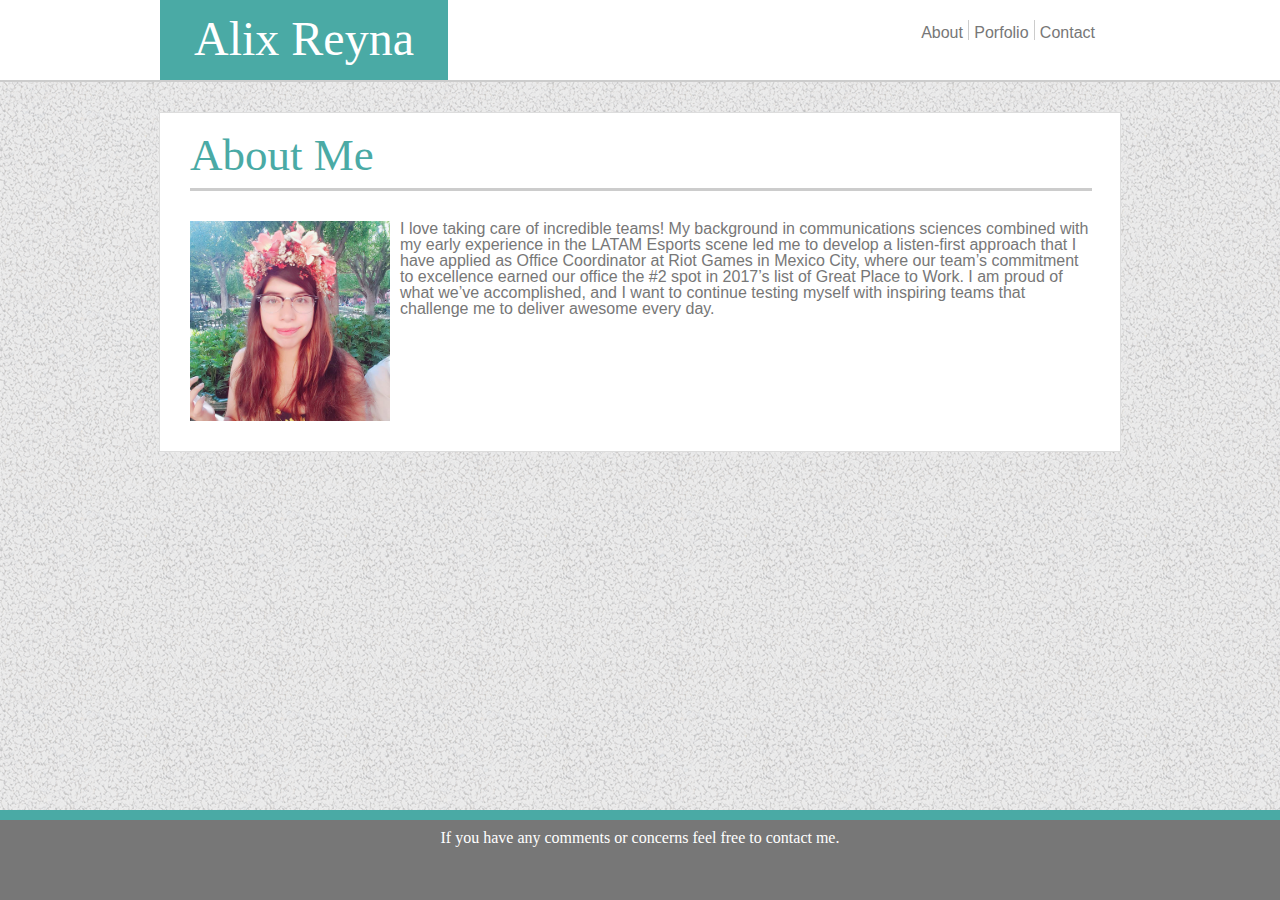
<file: index.html>
<!--This is how the code starts-->
<!DOCTYPE html>

<!--Language is important-->
<html lang="eng-us">

    <!--Here I put the head so I can link the stylesheet-->
    <head>
        <meta charset="utf-8" />
        <title>Alix Reyna Curriculum</title>
        <link rel="stylesheet" type="text/css" href="assets/css/reset.css">
        <link rel="stylesheet" type="text/css" href="assets/css/style.css">

    </head>
    
    <!--This is a header, I use it like in a Word sheet, so it holds my name and my buttons-->
    <header>
        <section class="navigation">
        <!--I did a division in the header for my name-->
            <div class="name"><h1>Alix Reyna</h1></div>
        
            <!--Here is navigation bar for my buttons, these will take me to the other pages-->
            <nav>
                <a href="contact.html">Contact</a>
                <div class="vertical"></div>
                <a href="portfolio.html">Porfolio</a>
                <div class="vertical"></div>
                <a href="index.html">About</a>
            </nav>
        </section>    
    </header>

    <!--Now the section of body will start here, withouth moving nothing on header-->
    <body> 
       <!--A section called container will have all the information and text about me-->
        <section class="container">
            <!--This division will separate the title of "about me" from the text-->
            <div id="me"><h1>About Me</h1></div>
            <hr noshade>
           
            
            <img id="Profile" src="assets/images/profile.jpg" alt="Profile Picture">
             <!--And now the paragraph division, I don't know if I need it, I use this html thinking as it was made with legos and in my thinking is necessary-->
            <div id="about">
                <p>I love taking care of incredible teams! My background in communications sciences combined with my early experience in the LATAM Esports scene led me to develop a listen-first approach that I have applied as Office Coordinator at Riot Games in Mexico City, where our team’s commitment to excellence earned our office the #2 spot in 2017’s list of Great Place to Work. I am proud of what we’ve accomplished, and I want to continue testing myself with inspiring teams that challenge me to deliver awesome every day. </p>
            </div>
           
        </section>
        
    </body>

    <!--Since I use header I used footer the same way-->
    
    <footer>
        <p id="footerText">If you have any comments or concerns feel free to contact me.</p>
    </footer>
</html>
</file>
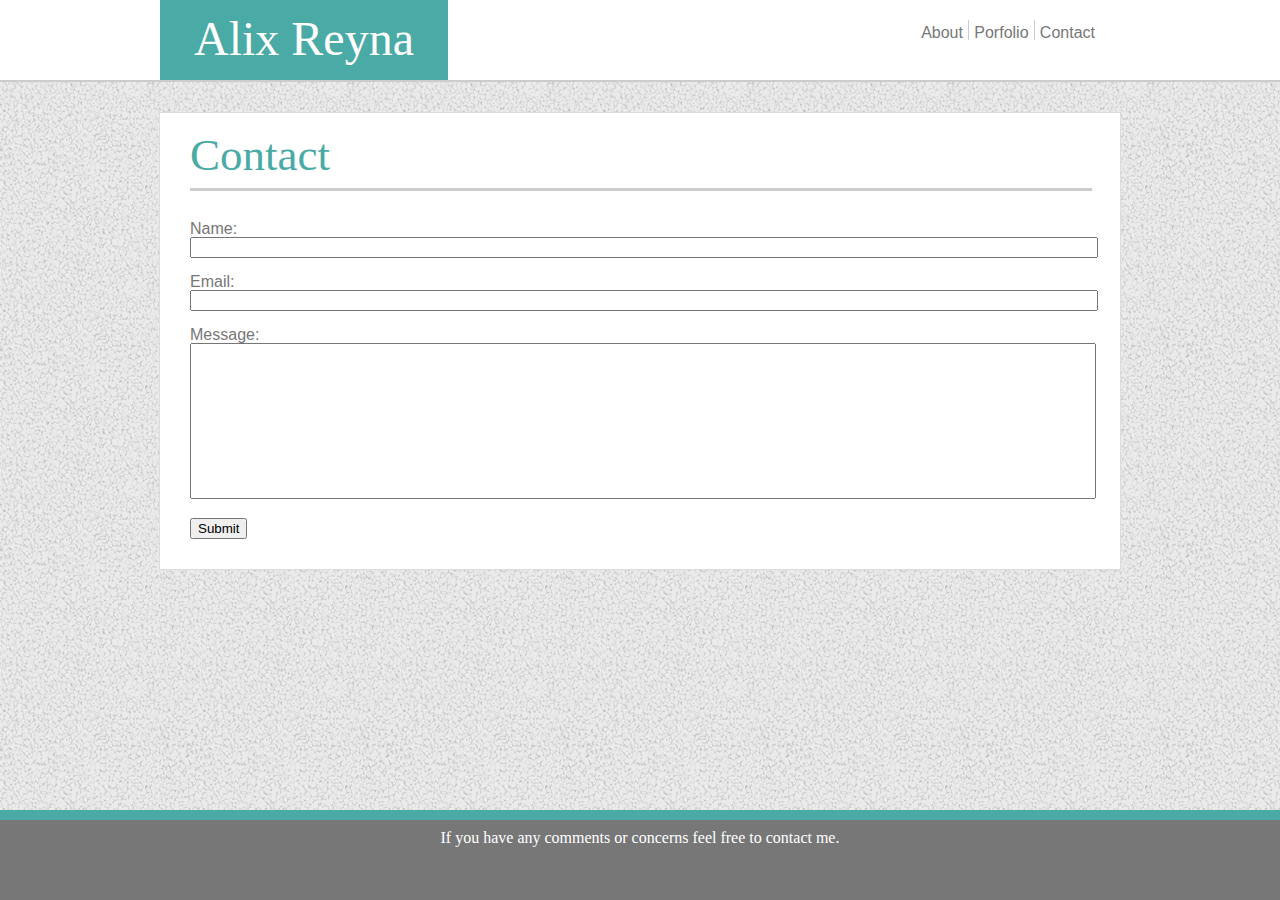
<file: contact.html>
<!--This is how the code starts-->
<!DOCTYPE html>

<!--Language is important-->
<html lang="eng-us">

    <!--Here I put the head so I can link the stylesheet-->
    <head>
        <meta charset="utf-8" />
        <title>Alix Reyna Curriculum</title>
        <link rel="stylesheet" type="text/css" href="assets/css/reset.css">
        <link rel="stylesheet" type="text/css" href="assets/css/style.css">

    </head>
    
    <!--This is a header, I use it like in a Word sheet, so it holds my name and my buttons-->
    <header>
        <section class="navigation">
        <!--I did a division in the header for my name-->
            <div class="name"><h1>Alix Reyna</h1></div>
        
            <!--Here is navigation bar for my buttons, these will take me to the other pages-->
            <nav>
                <a href="contact.html">Contact</a>
                <div class="vertical"></div>
                <a href="portfolio.html">Porfolio</a>
                <div class="vertical"></div>
                <a href="index.html">About</a>
            </nav>
        </section>    
    </header>

   <body> 
       <!--A section called container will have all the information and text about me-->
        <section class="container">
            <!--This division will separate the title of "about me" from the text-->
            <div id="me"><h1>Contact</h1></div>
            <hr noshade>

            <form action="#">
                Name:<br>
                <input class="formbox" type="text" name="name">
                <br><br>
                Email:<br>
                <input class="formbox" type="text" name="email">
                <br><br>
                Message:<br>
                <textarea id="message" rows="10"></textarea>
                <br><br>
                <input type="Submit" value="Submit">
            </form> 
        </section>
    </body>

    <footer id="contactFoot">
        <p id="footerText">If you have any comments or concerns feel free to contact me.</p>
    </footer>
</html>
</file>
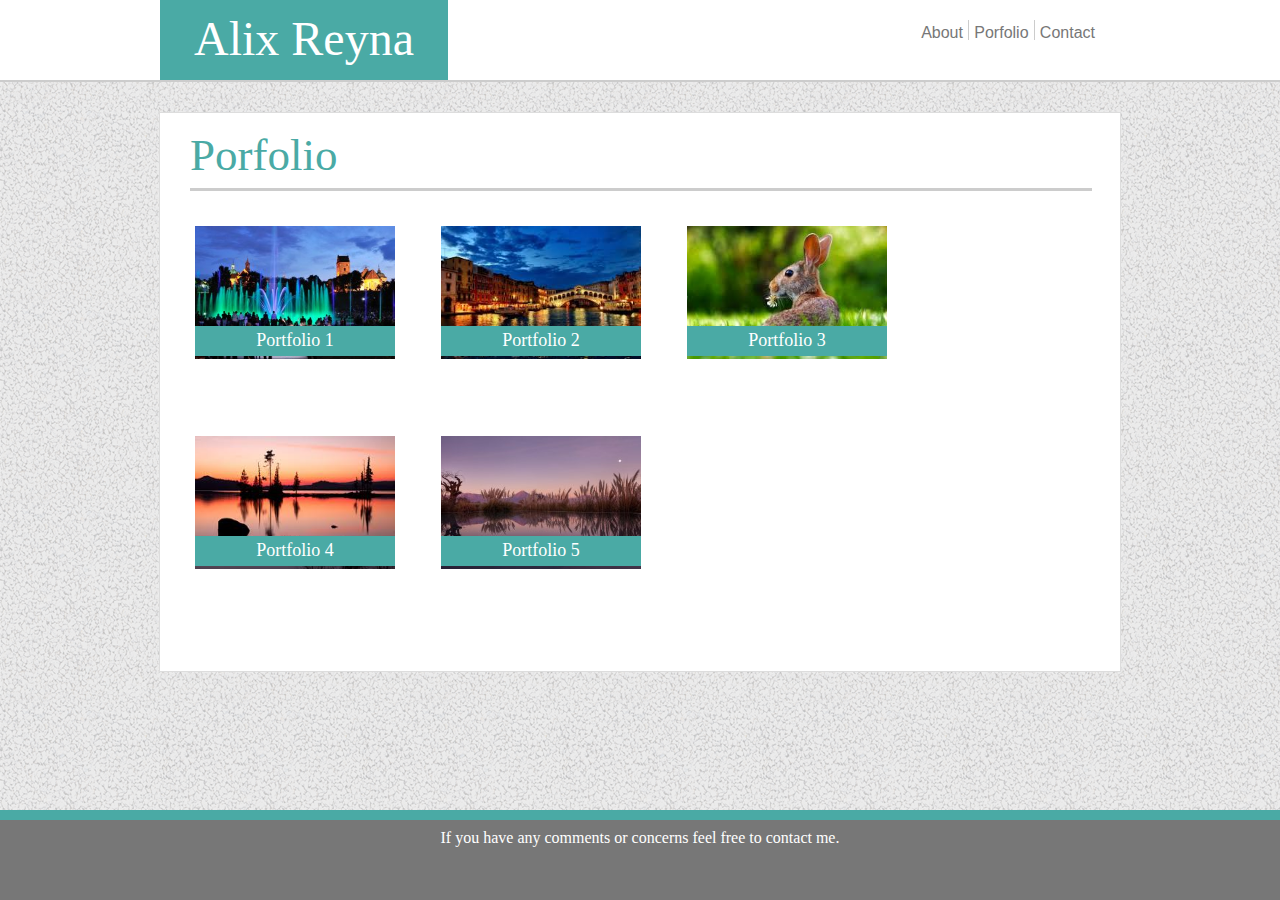
<file: portfolio.html>
<!--This is how the code starts-->
<!DOCTYPE html>

<!--Language is important-->
<html lang="eng-us">

    <!--Here I put the head so I can link the stylesheet-->
    <head>
        <meta charset="utf-8" />
        <title>Alix Reyna Curriculum</title>
        <link rel="stylesheet" type="text/css" href="assets/css/reset.css">
        <link rel="stylesheet" type="text/css" href="assets/css/style.css">
    </head>
     <!--This is a header, I use it like in a Word sheet, so it holds my name and my buttons-->
     <header>
        <section class="navigation">
        <!--I did a division in the header for my name-->
            <div class="name"><h1>Alix Reyna</h1></div>
             <!--Here is navigation bar for my buttons, these will take me to the other pages-->
             <nav>
                <a href="contact.html">Contact</a>
                <div class="vertical"></div>
                <a href="portfolio.html">Porfolio</a>
                <div class="vertical"></div>
                <a href="index.html">About</a>
            </nav>
        </section>
    </header>

    <body>
        <section class="container">
            <!--This division will separate the title of "about me" from the text-->
            <div id="PortfolioTitle"><h1>Porfolio</h1></div>
            <!--I definetly need this division-->
            <hr noshade>

            <a class="ports" href="#">
                <img src="assets/images/port1.jpg">
                <div class="Portfolio"><p class="portp">Portfolio 1</p></div>
            </a>

            <a class="ports" href="#">
                <img src="assets/images/port2.jpg">
                <div class="Portfolio"><p class="portp">Portfolio 2</p></div>
            </a>
            <a class="ports" href="#">
                <img src="assets/images/port3.jpg">
                <div class="Portfolio"><p class="portp">Portfolio 3</p></div>
            </a>

            <a class="ports" href="#">
                <img src="assets/images/port4.jpg">
                <div class="Portfolio"><p class="portp">Portfolio 4</p></div>
            </a>

            <a class="ports" href="#">
                    <img src="assets/images/port5.jpg">
                    <div class="Portfolio"><p class="portp">Portfolio 5</p></div>
                </a>
        </section>


    </body>

    <footer id="footerPort">
            <p id="footerText">If you have any comments or concerns feel free to contact me.</p>
        </footer>
</html>
</file>
<file: assets/css/style.css>
/*this is the header white part to separate the navigation bar from the content*/
header{ 
    margin:0 auto;
    background-color:#ffffff;
    position: relative;
    z-index: 1;
    overflow: hidden;
    border-bottom:2px solid #cccccc;
}

/*In this one I'm having a section called navigation to wrap my name division and the nav tag*/
.navigation{
    width: 960px;
    margin: 0 auto;
    height:80px;
}

/*this is the actual nav tag with a little border to separate the buttons*/
nav{
    float: right; 
    padding: 20px;
    border:1px;
    overflow: hidden;
    font-family: Arial, Helvetica, sans-serif;
}  

/*This hold the divisions between the buttons in nav tag, so it will hold the structure correctly*/
.vertical{
    float: right;
    height:20px;
    width:1pt;
    background-color:#cccccc;
}

/*the links in the nav tag change the color and forget the default decoration*/

a{
    float:right;
    text-decoration: none;
    color:#777777;
    padding:5px;
    margin:0 auto;
}


/*holds format for all the titles*/
h1{
    font-size: 3em;
    position: relative;
    top: 5px;
}


/*This is the div tag that holds my name in the teal color box, the size of the box to fit in the header height and be align with the container*/
.name{
    background-color: #4aaaa5;
    color: white;
    float:left;
    width:30%;
    padding:0px;
    text-align:center;
    border: 1px;
    height: 100%;
    position: relative;
   
}

/* details on the font and position of the name*/
.name h1{
    font-family: 'Georgia', 'Times New Roman', Times, serif;
    position: relative;
    top: 15px;
}

/*The body of this page will have a background image and then a container will appear*/
body{
    background-image: url("../images/gravel.png");
}

/*This is the container for the main information of the page*/
.container{
    overflow: hidden;
    border: solid 1px;
    border-color: #dddddd;
    background-color: #ffffff;
    clear:both;
    width: 900px;
    margin:30px auto;
    padding:30px;
}

/*This belong to the portfolio page*/
#PortfolioTitle{
    color:#4aaaa5;
    font-family: 'Georgia', 'Times New Roman', Times, serif;
    font-size: 15px;
    position: relative;
    bottom: 15px;
    float: left;
}
/*this hold the division on the container for the "About me" and the format*/
#me{
    color:#4aaaa5;
    font-family: 'Georgia', 'Times New Roman', Times, serif;
    font-size: 15px;
    position: relative;
    bottom: 15px;
    float: left;
}

/*hr is the line that divides the title from the image and the text*/
hr{
    border-color:#cccccc;
    background-color: #cccccc;
    height: 1px;
    margin:30px auto;
    width: 900px;
}

/*this are the portfolio page image links class*/
.ports{
    float:left;
    width:190px;
    height:200px;
    margin-right:46px;
}

/*this is the text in the image links of the portfolio page*/
.Portfolio{
    position: relative;
    bottom:-100px;
    width: 200px; 
    height:30px;
    background-color:#4aaaa5;
    text-align-last: center auto;
}

/*text inside the divs in the photos*/
.portp{
    color:#ffffff;
    position:relative;
    bottom: 128px;
    text-align:center;
    font-family: 'Georgia', 'Times New Roman', Times, serif;
    font-size: 18px;
}

/*This holds the image floating left*/
img{
    float: left;
    width:200px;
}

/*This division holds the text and float it right*/
#about{
    float:right;
    width: 690px;
    color:#777777;
    font-family: Arial, Helvetica, sans-serif;
}

form{
    color:#777777;
    font-family: Arial, Helvetica, sans-serif;
}

.formbox{
    width:900px;
}

#message{
    width:900px;
    resize: none;
}

/*this is the footer, its format, color and absolute position to the bottom*/
footer{
    text-align: center;
    background-color: #777777;
    height: 80px;
    color:#ffffff;
    position: absolute;
    bottom:0;
    width:100%;
    border-top: 10px solid #4aaaa5;
}

/*This moves the text in a very nice position*/
#footerText{
    position: relative;
    top: 10px; 
    text-align: center;
}

@media only screen and (max-width: 768px){


    .navigation{
        width: 100%;
        margin: 0 auto;
        height:80px;
    }

    .name h1{
        font-family: 'Georgia', 'Times New Roman', Times, serif;
        position: relative;
        top: 15px;
        font-size: 30px;
    }

    hr{
        width:100%;
    }


    nav{ 
        border:1px;
        font-family: Arial, Helvetica, sans-serif;
    }  

    .container{
        border: solid 1px;
        border-color: #dddddd;
        background-color: #ffffff;
        clear:both;
        width: 80%;
    }

    #about{
        float:right;
        color:#777777;
        font-family: Arial, Helvetica, sans-serif;
        width:60%;
    }

    p{
        text-align: justify;
    }

    .formbox{
        width:100%;
    }

    #message{
        width:100%;
    }

    #footerPort{
        position:relative;
    
    }
    
}

@media only screen and (max-width: 640px){
    .name{
        background-color: #4aaaa5;
        color: white;
        float:left;
        width:100%;
        padding:0px;
        text-align:center;
        border: 1px;
        height: 100%;
        position: relative;
       
    }
    
    .nav{
        position: absolute;
        width: 100%;
        margin-right:40px;
    }

    img{
        width:100%;
    }

    #about{
        width:100%;
        margin: 10px;

    }

    p{
        text-align: justify;
        width:100%;
    }

    footer{
        position:relative;
    }

    #contactFoot{
        position: absolute;
    }
}
</file>
